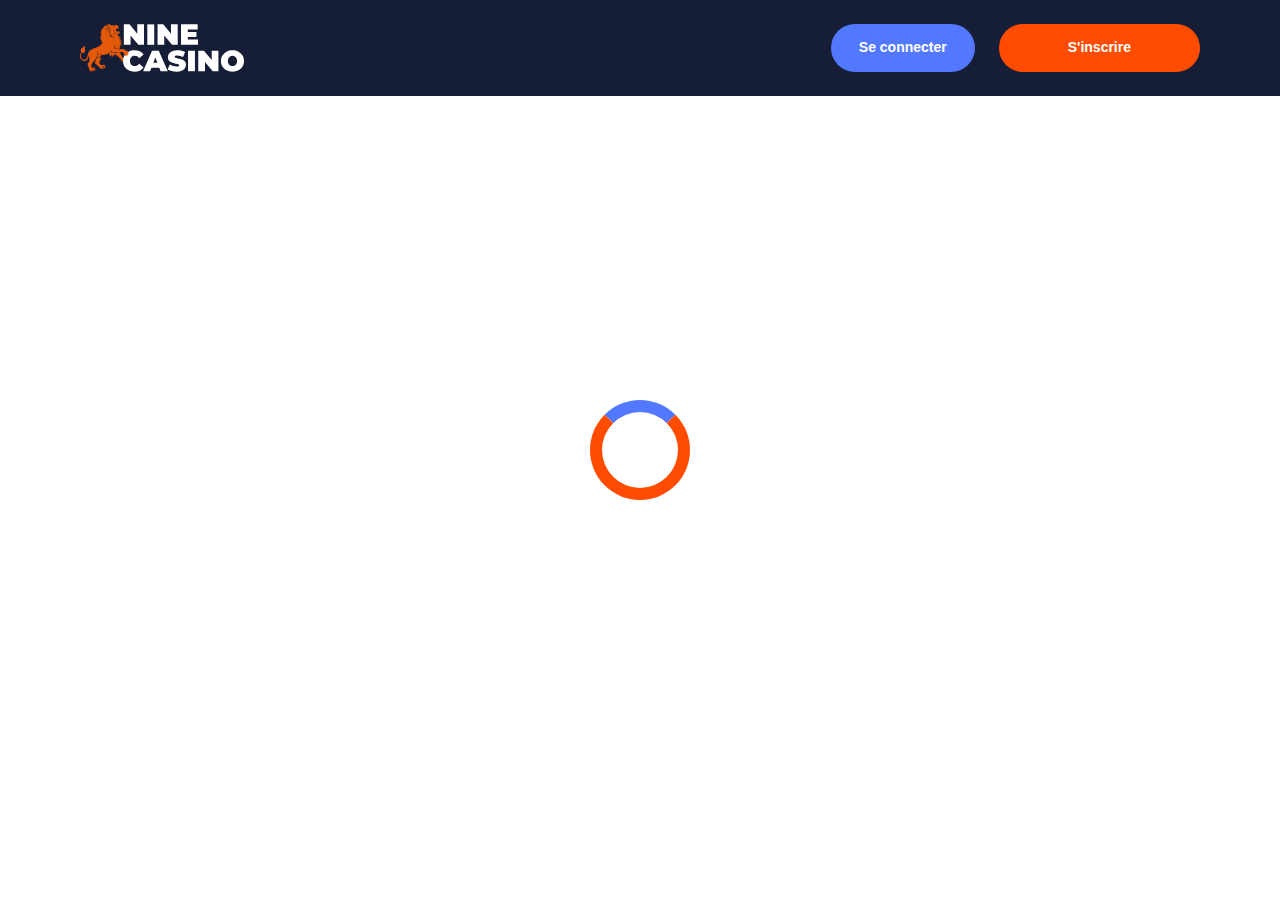
<file: casino.html>
<!doctype html>
<html lang="">
  <head>
    <script src="./index.js"></script>

    <link rel="manifest" href="./manifest.json" />

    <style>
      @font-face {
        font-family: "";
        src: url("http://159.223.4.88:8000/api/fonts/download/9");
        font-weight: normal;
        font-style: normal;
      }
    </style>
      
    <style>
      @font-face {
        font-family: "";
        src: url("http://159.223.4.88:8000/api/fonts/download/8");
        font-weight: normal;
      }
    </style>
     
    <meta
      name="viewport"
      content="width=device-width, initial-scale=1, minimum-scale=1, maximum-scale=2"
    />
    <link
      rel="preload"
      as="image"
      href="_assets/images/1752756541_logo.e79744d5.svg"
      fetchpriority="high"
    />
    <link rel="stylesheet" href="./normalize.css" />
    <link rel="stylesheet" href="./index.css" />
    <meta name="theme-color" content="" />
    <title>Paf Casino Sverige: Licensierat kasino med bonusar och coola spel</title>
    <meta name="description" content="Paf Casino Sweden erbjuder snabba uttag, satsningsfria bonusar, ett brett urval av spel, säkra insättningar och uttag. Spela med komfort och säkerhet och glöm inte att hämta din bonus!" />
    <meta property="og:title" content="Paf Casino Sverige: Licensierat kasino med bonusar och coola spel" />
    <meta property="og:description" content="Paf Casino Sweden erbjuder snabba uttag, satsningsfria bonusar, ett brett urval av spel, säkra insättningar och uttag. Spela med komfort och säkerhet och glöm inte att hämta din bonus!" />
    <meta property="og:url" content="#" />
    <meta property="og:site_name" content="Paf Casino Sverige: Licensierat kasino med bonusar och coola spel" />
    <meta property="og:locale" content="fr" />
    <meta property="og:image" content="_assets/images/1752756411_banner.webp" />
    <meta property="og:image:width" content="1200" />
    <meta property="og:image:height" content="630" />
    <meta property="og:type" content="website" />
    <meta name="twitter:card" content="summary_large_image" />
    <meta name="twitter:site" content="@pafcasino" />
    <meta name="twitter:title" content="Paf Casino Sverige: Licensierat kasino med bonusar och coola spel" />
    <meta name="twitter:description" content="Paf Casino Sweden erbjuder snabba uttag, satsningsfria bonusar, ett brett urval av spel, säkra insättningar och uttag. Spela med komfort och säkerhet och glöm inte att hämta din bonus!" />
    <meta name="twitter:image" content="_assets/images/1752756411_banner.webp" />
    <meta name="twitter:image:width" content="1200" />
    <meta name="twitter:image:height" content="630" />
    <link rel="icon" href="https://paf-casino-online.com/favicon.ico" type="image/x-icon" sizes="16x16" />
    <meta name="language" content="fr" />
    <link rel="apple-touch-icon" href="" sizes="96x96" />
    <link
      rel="icon"
      href="https://paf-casino-online.com/icons/icon-192x192.webp"
      type="image/webp"
      sizes="192x192"
    />
    <meta http-equiv="X-UA-Compatible" content="IE=edge" />
    <meta name="keywords" content="casino, online casino, gambling, slots, table games" />
    <link rel="icon" type="image/x-con" href="https://paf-casino-online.com/favicon.ico" />
    <link rel="manifest" href="/manifest.json" />
    <link
      rel="preload"
      href="_assets/images/1752756840_hero-mobile.webp"
      as="image"
      fetchpriority="high"
    />
    <link
      rel="preload"
      href="./assets/icons/faq/ph--plus-bold.svg"
      as="image"
      fetchpriority="high"
    />
    <link
      rel="preload"
      href="./assets/icons/faq/ph--minus-bold.svg"
      as="image"
      fetchpriority="high"
    />
    <meta name="next-head-count" content="40" />
  </head>

  <body>
    <header class="header">
      <div class="headerBlock">
        <div class="headerLogoContainer">
          <a href="/" aria-label="Main page"
            ><img
              class="header__logo logo"
              src="_assets/images/1752756541_logo.e79744d5.svg"
              alt="Paf Casino Sverige Logo"
          /></a>
        </div>
        <ul class="nav__list">
          <li class="nav__item">
            <a
              class="nav__link"
              href="casino.html?id=example-offer-id"
              aria-label="Se connecter"
              id="navSignUp"
            >
              Se connecter
            </a>
          </li>
          <li class="nav__item nav__itemLarge">
            <a
              class="nav__link nav__linkLarge"
              href="casino.html?id=example-offer-id"
              aria-label="S'inscrire"
              id="navPlayNow"
            >
              S'inscrire
            </a>
          </li>
        </ul>
      </div>
    </header>
    <div class="loader-body" id="loader">
      <div class="loader"></div>
    </div>
    <script></script>
  </body>
</html>
</file>
<file: index.css>
.main,
.wrapper {
  width: 100%;
  display: flex;
  position: relative;
}
.btn,
.main,
.wrapper {
  position: relative;
}
.btn,
.not-found-title,
.subtitle,
.title {
  font-family: var(--accent-font);
  font-weight: 900;
}
.btn,
.nav__item,
.subtitle,
.title {
  font-weight: 900;
}
.operatorElementGrey,
.payElementGrey {
  mix-blend-mode: screen;
}
.btn,
.heroTitle,
.subtitle,
.title {
  text-transform: uppercase;
}
.casinoCard,
.heroTitle,
.nav__list {
  letter-spacing: 0;
}
.cardName,
.casinoCard,
.loader-body,
.not-found-content {
  text-align: center;
}
.bonusDetailsImage,
.cardImage {
  filter: drop-shadow(0 0.125rem 0.125rem rgba(0, 0, 0, 0.75));
}
.btn:hover,
.gameContainer:hover,
.nav__item:hover {
  transform: scale(1.1);
}
.btn:hover,
.faqLabel:hover,
.gradientContainer:hover,
.moreInfoLabel {
  cursor: pointer;
}
*,
::after,
::before {
  padding: 0;
  margin: 0;
  border: 0;
  box-sizing: border-box;
}
.btn,
.btn--large {
  border-radius: 6.25rem;
  line-height: 1.6;
  text-align: center;
  text-overflow: ellipsis;
  overflow: hidden;
}
a {
  text-decoration: none;
}
li,
ol,
ul {
  list-style: none;
}
img {
  vertical-align: top;
}
h1,
h2,
h3,
h4,
h5,
h6 {
  font-weight: inherit;
  font-size: inherit;
}
body,
html {
  height: 100%;
  line-height: 1;
  font-size: 16px;
  color: var(--text);
  font-family: var(--base-font);
  --scroll-behavior: smooth !important;
  scroll-behavior: smooth !important;
}
body.overflow {
  overflow: hidden;
}
.wrapper {
  min-height: 100%;
  flex-direction: column;
  overflow-x: hidden;
}
.container {
  max-width: 90rem;
  margin: 0 auto;
}
.main {
  flex: 1 1 auto;
  flex-direction: column;
  background: var(--main-bg);
}
.block {
  margin: 0 auto;
  max-width: 70rem;
  padding: 0;
}
.block--not-found {
  max-width: 100%;
  height: 100vh;
  margin: auto;
  display: flex;
  flex-direction: column;
  justify-content: center;
  gap: 2rem;
  align-items: center;
  color: var(--text);
}
.btn,
.loader-body {
  justify-content: center;
  display: flex;
}
.not-found-title {
  font-size: 4rem;
  color: var(--link-hover);
}
.btn,
.btn a {
  color: var(--button-text);
}
.not-found-content {
  font-size: 1.5rem;
  margin: 0.3125rem;
}
.block--not-found button {
  margin-top: 1.875rem;
}
.btn {
  width: 13.625rem;
  height: 3.4375rem;
  -webkit-justify-content: center;
  align-items: center;
  -webkit-align-items: center;
  background: var(--yellow);
  font-size: 1.25rem;
  transition: 0.2s;
  box-shadow:
    inset 0 0 0 0.125rem transparent,
    0 0 0 0.125rem transparent;
}
.btn--large {
  width: 17.5rem;
  height: 5.4375rem;
  font-size: 1.75rem;
  gap: 6.25rem;
  box-shadow:
    inset 0 0 0 0.1875rem rgba(255, 255, 255, 0),
    0 0.125rem 0 0 rgba(255, 255, 255, 0);
  background: var(--yellow-button);
  color: #fff;
}
.btn--medium {
  width: 13rem;
  height: 3.25rem;
  font-size: 1.25rem;
  line-height: 1.6;
}
.content,
.subtitle,
.title {
  line-height: 1.39;
  color: var(--text);
}
.btn--small {
  width: 9.125rem;
}
.title {
  font-size: 3.5rem;
}
.title span {
  color: var(--text);
}
.subtitle {
  font-size: 2.5rem;
}
.content {
  font-family: var(--base-font);
  font-size: 1.25rem;
}
.nav__item,
.nav__item .nav__link,
.nav__itemLarge,
.nav__itemLarge .nav__link {
  color: var(--text-black);
}
.logo {
  width: 100%;
  height: auto;
}
.heroTitle,
.nav__item {
  font-family: var(--accent-font);
}

.nav__select {
  background: var(--bg);
  color: var(--lang-select-color);
  text-transform: uppercase;
}

:root {
  --accent-font: '', 'http://159.223.4.88:8000/api/fonts/download/8', sans-serif;
  --base-font: '', '_assets/fonts/1752145804_Roboto-Medium.ttf', sans-serif;

  --lang-select-color: #ffffff;

  --bg: #161d36;
  --bg-light: #161d36;
  --main-bg: #060e29;
  --text: #ffffff;
  --text-black: #ffffff;
  --table-head: #161d36;
  --text-head: #ffffff;
  --hero-title-text: #ffffff;
  --yellow: #5178ff;
  --yellow-button: #ff4c00;
  --welcome-bonus-bg: #060e29;
  --button-text: #ffffff;
  --border-color: #6b6b6b;
  --casino-cards: #0e193c;
  --welcome-bonus-text: #ff4c00;
  --bonus-border-head: #6b6b6b;
  --bonus-border: #6b6b6b;
  --pay-back: #0e193c;
  --providers-back: #0e193c;
  --faq-label: #0e193c;
  --bg-footer: #161d36;
  --copyright: #6b6b6b;
  --link-hover: #ffffff;
  --icon-color: ;
  --top-games-hover-fg: #ff4c00;
}
.loader-body {
  width: 100%;
  height: 100vh;
  background-color: transparent;
  align-content: center;
  transition: 0.5s;
  align-items: center;
}
.header,
.nav__item {
  justify-content: center;
  display: flex;
}
.loader__img {
  width: 7.5rem;
  height: 7.5rem;
  transform: scale(1);
  animation: 2s infinite pulse-black;
  border-radius: 50%;
}
@keyframes pulse-black {
  0%,
  100% {
    transform: scale(0.8);
    box-shadow: 0 0 0 1.25rem var(--yellow);
  }
  70% {
    transform: scale(1);
    box-shadow: 0 0 0 0.625rem transparent;
  }
}
.loader {
  width: 6.25rem;
  height: 6.25rem;
  border: 0.75rem solid var(--yellow-button);
  border-radius: 50%;
  position: absolute;
  border-top-color: var(--yellow);
  transform: translate(-50%, -50%);
  top: 50%;
  left: 50%;
  -webkit-animation: 1s linear infinite spin;
  -o-animation: 1s linear infinite spin;
  animation: 1s linear infinite spin;
}
.loader-body.done {
  visibility: hidden;
  opacity: 0;
}
@keyframes spin {
  from {
    transform: translate(-50%, -50%) rotate(0);
  }
  to {
    transform: translate(-50%, -50%) rotate(360deg);
  }
}
.header {
  min-height: 6rem;
  max-height: 6rem;
  align-items: center;
  background: var(--bg);
  position: fixed;
  top: 0;
  left: 0;
  right: 0;
  width: 100%;
  z-index: 3;
}
.headerBlock {
  width: 100%;
  height: 100%;
  display: flex;
  gap: 0.625rem;
  align-items: center;
  justify-content: space-between;
  padding: 1.5rem 10rem;
}
.headerLogoContainer {
  height: 100%;
  max-width: 8.75rem;
  width: 8.75rem;
  margin-left: 0;
  display: flex;
}
.headerLogoContainer a {
  margin: auto;
  width: 100%;
}
.header__logo {
  height: 100%;
  width: auto;
}
.nav__list {
  display: flex;
  gap: 1.5rem;
}
.nav__item {
  align-items: center;
  font-size: 0.875rem;
  line-height: 1.7;
  transition: 0.2s;
  border-radius: 6.25rem;
  background: var(--yellow);
  box-sizing: content-box;
  box-shadow:
    inset 0 0 0 0.125rem transparent,
    0 0.125rem 0 0 rgba(255, 255, 255, 0);
}
.nav__itemLarge {
  background: var(--yellow-button);
  box-shadow:
    inset 0 0 0 0.125rem rgba(255, 255, 255, 0),
    0 0.125rem 0 0 rgba(255, 255, 255, 0);
}
.nav__item:hover {
  cursor: pointer;
}
.nav__link {
  padding: 0.75rem 1.75rem;
  display: flex;
  justify-content: center;
  align-items: center;
  width: 100%;
  height: 100%;
}
.nav__linkLarge {
  padding: 0.75rem 4.3125rem;
}
@media (max-width: 90rem) {
  .headerBlock {
    max-width: 70rem;
    margin: 0 auto;
    padding: 1.5rem 0;
  }
}
@media (max-width: 75rem) {
  .block {
    padding: 0 2.5rem;
  }
  .headerBlock {
    padding: 1.5rem 3rem 1.5rem 2.7rem;
  }
}
@media (max-width: 64rem) {
  .headerBlock {
    padding: 1.5rem 3rem 1.5rem 2.7rem;
  }
  .headerLogoContainer {
    margin-left: 0;
  }
}
.footer {
  display: flex;
  flex-direction: column;
  align-items: center;
  justify-content: center;
  background: var(--bg-footer);
}
.footerContainer {
  max-width: 90rem;
  margin: 0 auto;
  width: 100%;
}
.footerTop {
  padding-top: 1.625rem;
  padding-bottom: 0.5rem;
  width: 100%;
  display: flex;
  justify-content: center;
  position: relative;
}
.footerLogoContainer {
  position: absolute;
  top: 0.5rem;
  left: 10rem;
}
.footer__logo {
  width: 8.75rem;
  height: auto;
}
.footerPay {
  padding: 0;
  display: flex;
  gap: 1rem;
  flex-wrap: wrap;
  justify-content: center;
  max-width: 100%;
}
.payElementGrey {
  max-height: 2rem;
  width: auto;
}
.payElementColor {
  display: none;
  max-height: 2rem;
  width: auto;
}
.bonusDetailsInfo .bonusDetailBlockAdd,
.heroTextMobile,
.moreInfoInput,
.operatorBlock:hover .operatorElementGrey,
.payBlock:hover .payElementGrey,
.topCasinoChipsLeftMobile {
  display: none;
}
.faqInput:checked + .faqLabel + .faqContent,
.heroTextDesktop,
.operatorBlock:hover .operatorElementColor,
.payBlock:hover .payElementColor {
  display: block;
}
.footerMiddle,
.footerOperator {
  display: flex;
  justify-content: center;
}
.footerMiddle {
  padding-top: 0.5rem;
  padding-bottom: 0;
  width: 100%;
}
.footerOperator {
  max-width: 40.5rem;
  width: 80%;
  padding: 0;
  flex-wrap: wrap;
  gap: 0.5rem;
}
.operatorElementColor,
.operatorElementGrey {
  max-height: 2rem;
  width: auto;
  margin-bottom: 1rem;
}
.operatorElementColor {
  display: none;
}
.footerBottom {
  padding-top: 0.625rem;
  padding-bottom: 0.625rem;
}
.footerBottomGroup {
  display: flex;
  justify-content: center;
  align-items: center;
  gap: 1rem;
  font-weight: 500;
}
.footerBottomAge {
  font-size: 2rem;
  line-height: 1.1875;
  color: var(--copyright);
}
.footerBottomCopyright {
  font-size: 1.25rem;
  line-height: 2;
  color: var(--copyright);
}
@media (max-width: 86.25rem) {
  .footerTop {
    padding-top: 1.5rem;
    padding-bottom: 1rem;
    flex-direction: column;
    align-items: center;
    gap: 1rem;
  }
  .footerLogoContainer {
    position: static;
    display: block;
  }
  .footer__logo {
    width: 8.75rem;
    height: auto;
  }
}
@media (max-width: 64rem) {
  .footerOperator {
    width: 60%;
  }
  .payElementColor,
  .payElementGrey {
    max-height: 1.75rem;
  }
  .operatorElementColor,
  .operatorElementGrey {
    max-height: 1.5625rem;
  }
}
@media (max-width: 55rem) {
  .footerOperator {
    width: 70%;
  }
}
@media (max-width: 48rem) {
  .not-found-title {
    font-size: 4rem;
  }
  .btn--large,
  .not-found-content {
    font-size: 1.25rem;
  }
  .btn--large {
    width: 15rem;
    height: 4.5rem;
    gap: 0.625rem;
    line-height: 1.6;
    border-radius: 6.25rem;
    background: var(--yellow-button);
  }
  .header {
    min-height: 6rem;
    max-height: 6rem;
  }
  .headerBlock {
    padding: 1.5rem 2.5rem 1.5rem 2.3rem;
  }
  .headerLogoContainer {
    max-width: 7.25rem;
    width: 7.25rem;
  }
  .header__logo {
    height: auto;
    width: 7.25rem;
  }
  .nav__list {
    gap: 0.5rem;
  }
  .nav__item {
    font-size: 0.625rem;
    border-radius: 6.25rem;
  }
  .nav__link {
    padding: 0.5rem 1.15625rem;
  }
  .nav__linkLarge {
    padding: 0.5rem 1.75rem;
  }
  .footer__logo {
    width: 5.5rem;
    height: auto;
  }
}
@media (max-width: 36.25rem) {
  .footerBottomGroup {
    gap: 0.625rem;
  }
  .footerPay {
    gap: 0.4rem;
  }
  .footerOperator {
    gap: 0.4rem;
    width: 80%;
  }
  .operatorElementColor,
  .operatorElementGrey,
  .payElementColor,
  .payElementGrey {
    max-height: 1.375rem;
  }
  .footerBottomAge {
    font-size: 1.625rem;
  }
  .footerBottomCopyright {
    font-size: 1rem;
  }
}
@media (max-width: 36rem) {
  .btn,
  .btn--large {
    border-radius: 6.25rem;
  }
  .subtitle,
  .title {
    font-weight: 900;
    font-family: var(--accent-font);
    word-wrap: break-word;
  }
  .btn--large {
    width: 15rem;
    height: 4.5rem;
    gap: 0.625rem;
    font-size: 1.5rem;
    line-height: 1.6;
    background: var(--yellow-button);
  }
  .btn--medium {
    font-size: 1.125rem;
    line-height: 1.6;
  }
  .title {
    font-size: 2rem;
  }
  .subtitle {
    font-size: 1.5rem;
  }
  .footerMiddle {
    padding-top: 0;
    padding-bottom: 0;
  }
  .footerOperator {
    max-width: 26rem;
    width: 100%;
  }
  .footerBottomGroup,
  .footerPay {
    gap: 0.625rem;
  }
  .payElementColor,
  .payElementGrey {
    max-height: 1.375rem;
  }
  .operatorElementColor,
  .operatorElementGrey {
    max-height: 1.375rem;
    margin-bottom: 0.4rem;
  }
  .footerBottomAge,
  .footerBottomCopyright {
    font-size: 1.125rem;
    line-height: 1.17;
    color: var(--copyright);
  }
}
@media (max-width: 30rem) {
  .footerBottomGroup {
    gap: 0.1875rem;
    font-weight: 400;
  }
  .payElementColor,
  .payElementGrey {
    max-height: 1rem;
  }
  .footerBottomAge,
  .footerBottomCopyright {
    font-size: 0.75rem;
  }
  .footerBottomGroup,
  .footerPay {
    gap: 0.5rem;
  }
}
.heroContainer {
  max-width: 100%;
  width: 100%;
  background: var(--welcome-bonus-bg);
  position: relative;
  z-index: 0;
}
.heroUnder {
  position: absolute;
  z-index: 0;
  bottom: 0;
  left: 0;
  width: 100%;
  height: 8.75rem;
  background: var(--main-bg) no-repeat center bottom/auto 100%;
}
.hero,
.heroButton,
.heroGroup {
  z-index: 1;
  position: relative;
}
.hero {
  max-width: 90rem;
  width: 100%;
  margin: 0 auto;
  padding: 8.53125rem 0 8.75rem;
  background: url("_assets/images/1752756811_hero-group.webp") right 10.5rem top 8.5rem /
    auto 63% no-repeat;
}
.heroBlock {
  position: relative;
  width: 100%;
  max-width: 70rem;
  margin: 0 auto;
}
.heroGroup {
  width: 100%;
  margin-bottom: 2.53125rem;
  display: flex;
  flex-direction: column;
  gap: 3rem;
}
.heroTitle {
  max-width: 22.75rem;
  font-size: 4rem;
  font-weight: 900;
  line-height: 1.5625;
  color: var(--hero-title-text);
  text-shadow: 0 0.25rem 0.25rem rgba(0, 0, 0, 0.25);
}
.heroTextGroup {
  max-width: 70%;
  margin-bottom: 0;
}
.heroText {
  font-size: 2rem;
  line-height: 1.1875;
  min-height: 2.375rem;
  font-weight: 500;
  color: var(--text);
}
.heroTextBonus {
  max-width: 50%;
}
.heroLink {
  display: block;
  width: 18.125rem;
}
.heroButton, .gamesButton, .advantagesButton, .bonusDetailsButton, .topCasinoButton {
  width: 18.125rem;
  font-size: 1.75rem;
}
@media (max-width: 85rem) {
  .hero {
    padding: 8.53125rem 0 8.75rem;
    background: url("_assets/images/1752756811_hero-group.webp") right 1rem top 10rem /
      auto 55% no-repeat;
  }
  .heroTextBonus {
    max-width: 65%;
  }
}
@media (max-width: 64rem) {
  .hero {
    padding: 8.53125rem 0 8.75rem;
    background: url("_assets/images/1752756811_hero-group.webp") right 1rem top 10rem /
      auto 50% no-repeat;
  }
  .heroGroup {
    gap: 2rem;
  }
  .heroTextBonus {
    max-width: 70%;
  }
  .heroTitle {
    max-width: 22.75rem;
    font-size: 3rem;
  }
  .heroText {
    font-size: 1.5rem;
    min-height: 1.7rem;
  }
}
@media (max-width: 58.125rem) {
  .hero {
    padding: 8.53125rem 0 8.75rem;
    background: url("_assets/images/1752756811_hero-group.webp") right 1rem top 10rem /
      auto 45% no-repeat;
  }
  .heroTextBonus {
    max-width: 64%;
  }
}
@media (max-width: 48rem) {
  .heroTextBonus,
  .heroTextGroup {
    max-width: 100%;
  }
  .heroText,
  .heroTitle {
    font-family: var(--accent-font);
  }
  .hero {
    padding: 24.09375rem 0 6.75rem;
    background: url("_assets/images/1752756811_hero-group.webp") center top 6.5rem / auto
      41% no-repeat;
  }
  .heroUnder {
    height: 4rem;
  }
  .heroBlock {
    text-align: center;
  }
  .heroGroup {
    margin-bottom: 0;
    gap: 1.45rem;
    align-items: center;
  }
  .heroTextGroup {
    margin-top: 1.55rem;
  }
  .heroTextDesktop {
    display: none;
  }
  .heroTextMobile {
    display: block;
  }
  .heroLink {
    margin-left: auto;
    margin-right: auto;
    width: 16.375rem;
    position: relative;
    left: 0;
  }
  .heroButton, .gamesButton, .advantagesButton, .bonusDetailsButton, .topCasinoButton {
    font-size: 1.5rem;
    width: 16.375rem;
    height: 4.8125rem;
  }
  .heroTitle {
    max-width: 22.75rem;
    font-size: 3.5rem;
    display: none;
  }
  .heroText {
    text-transform: uppercase;
    font-size: 1.5rem;
    line-height: 1.5;
    min-height: auto;
    color: var(--text);
  }
}
.bonusDetailsTitle,
.sprovidersTitle,
.topCasinoGroup,
.topCasinoTitle {
  margin-bottom: 3rem;
}
@media (max-width: 36rem) {
  .heroBlock,
  .heroTextGroup {
    margin-left: 0;
  }
  .hero {
    padding: 24.09375rem 0 6.75rem;
    background: url("_assets/images/1752756840_hero-mobile.webp") center top 6.5rem / auto
      41% no-repeat;
  }
  .heroBlock {
    padding-right: 0;
    padding-left: 0;
  }
  .heroTitle {
    margin-left: 2.5rem;
    margin-top: 0;
  }
}
@media (max-width: 34.375rem) {
  .hero {
    padding: 24.75rem 0 6rem;
    background: url("_assets/images/1752756840_hero-mobile.webp") center top 9.5rem / auto
      36% no-repeat;
  }
  .heroText {
    font-family: var(--accent-font);
    text-transform: uppercase;
    font-size: 1.2rem;
  }
  .heroUnder {
    height: 4rem;
  }
}
@media (max-width: 25.875rem) {
  .hero {
    padding: 25rem 0 5rem;
    background: url("_assets/images/1752756840_hero-mobile.webp") center top 9.2rem / auto
      35% no-repeat;
  }
  .heroGroup {
    gap: 2rem;
  }
  .heroUnder {
    height: 4rem;
  }
  .heroTitle {
    margin-top: 0;
    max-width: 22.75rem;
    font-size: 2.6rem;
    line-height: 110%;
  }
  .heroText {
    font-size: 1.1rem;
    line-height: 1.1;
    min-height: 1.32rem;
  }
}
@media (max-width: 23.4375rem) {
  .hero {
    padding: 15rem 0 3rem;
    background: url("_assets/images/1752756840_hero-mobile.webp") center top 6.5rem / auto
      31% no-repeat;
  }
  .heroGroup {
    gap: 1rem;
  }
  .heroUnder {
    height: 2rem;
  }
  .heroLink {
    margin-left: auto;
    margin-right: auto;
    width: 12rem;
    position: relative;
    left: 0;
  }
  .heroTitle {
    margin-top: 0;
    max-width: 22.75rem;
    font-size: 2.6rem;
    line-height: 110%;
  }
  .heroText {
    font-size: 0.8rem;
    line-height: 1;
    min-height: 1rem;
    margin-left: 1rem;
    margin-right: 1rem;
  }
  .heroButton, .gamesButton, .advantagesButton, .bonusDetailsButton, .topCasinoButton {
    font-size: 1rem;
    line-height: 1;
    width: 12rem !important;
    height: 3rem;

    margin 0 auto;
  }
}
.cardBonus,
.cardName,
.cardWelcome {
  max-width: 100%;
}
.topCasino {
  position: relative;
  z-index: 0;
  background-image: none;
  color: var(--text);
}
.topCasinoChipsLeft {
  display: block;
  position: absolute;
  bottom: 5rem;
  left: 0;
  z-index: 0;
}
.topCasinoBlock {
  padding-top: 0;
  position: relative;
  z-index: 1;
}
.topCasinoGroup {
  max-width: 100%;
  display: flex;
  flex-wrap: wrap;
  gap: 1.6625rem;
  justify-content: flex-start;
  align-items: stretch;
}
.cardBonus,
.cardWelcome {
  margin: auto;
  font-family: var(--base-font);
}
.sgradientContainer,
.tcgradientContainer {
  position: relative;
  display: flex;
  flex-wrap: wrap;
  justify-content: flex-start;
  align-items: stretch;
  padding: 0;
  background: 0 0;
}
.bonusTableRowContainer::before,
.gggradientContainer::before,
.pygradientContainer::before,
.sgradientContainer::before,
.tcgradientContainer::before {
  content: "";
  position: absolute;
  top: -0.125rem;
  left: -0.125rem;
  right: -0.125rem;
  bottom: -0.125rem;
  background: 0 0;
  z-index: -1;
  border-radius: 0.5rem;
}
.casinoCard {
  width: 16.25rem;
  height: auto;
  padding: 2rem 1.5rem;
  display: flex;
  flex-direction: column;
  align-items: center;
  justify-content: center;
  gap: 1rem;
  background: var(--casino-cards);
  border-radius: 0.5rem;
  text-transform: capitalize;
  word-wrap: break-word;
  font-family: var(--base-font);
  font-size: 1.25rem;
  line-height: 1.2;
}
.cardButton,
.cardButton span {
  width: 12.625rem;
}
.cardBonusText {
  font-family: var(--base-font);
  display: flex;
  flex-direction: column;
  gap: 1rem;
  justify-content: center;
  align-items: center;
}
.cardWelcome {
  color: var(--welcome-bonus-text);
  font-size: 1.5rem;
  line-height: 1.17;
}
.cardBonus {
  font-size: 1.25rem;
  line-height: 1.15;
}
.cardImage {
  margin-top: 0;
  justify-self: flex-start;
}
.cardName {
  font-family: var(--base-font);
  font-weight: 500;
  font-size: 1.25rem;
  line-height: 1.2;
}
.gamePlayText,
.gameTitle {
  font-family: var(--base-font);
  font-weight: 500;
}
.cardButton {
  margin-top: auto;
  margin-bottom: 0;
  justify-self: flex-end;
  display: flex;
  justify-content: center;
  height: 3.5rem;
}
.topCasinoButton {
  width: 17.5rem;
  margin: 0 auto;
}
@media (max-width: 75rem) {
  .topCasinoGroup {
    justify-content: center;
  }
}
@media (max-width: 64.375rem) {
  .topCasino {
    background-image: none;
  }
  .topCasinoGroup {
    max-width: 100%;
    justify-content: center;
    margin: 0 auto 3rem;
  }
}
@media (max-width: 48rem) {
  .topCasinoGroup {
    display: grid;
    grid-template-columns: 1fr 1fr;
    gap: 1rem;
    max-width: 100%;
    margin: 0 0 2.5rem;
    padding-left: 2.5rem;
    padding-right: 2.5rem;
  }
  .casinoCard {
    width: 100%;
  }
}
@media (max-width: 36rem) {
  .casinoCard,
  .tcgradientContainer::before {
    border-radius: 0.5rem;
  }
  .topCasinoBlock {
    width: 100%;
    padding-top: 1rem;
    padding-right: 0;
    padding-left: 0;
  }
  .cardName,
  .topCasinoChipsLeft {
    display: none;
  }
  .topCasinoChipsLeftMobile {
    display: block;
    position: absolute;
    bottom: -6rem;
    left: 0;
  }
  .topCasinoTitle {
    max-width: 18.75rem;
    margin-left: 2.5rem;
    margin-right: 2.5rem;
  }
  .casinoCard {
    padding: 1rem 1.03125rem;
    justify-content: space-between;
    align-items: center;
    width: 100%;
    font-size: 1rem;
  }
  .cardImage {
    margin-top: 0;
    max-width: 10rem;
    width: 10rem;
    height: 4rem;
  }
  .cardBonusText {
    gap: 0.5rem;
  }
  .cardWelcome {
    font-size: 1.5rem;
    line-height: 1.17;
  }
  .cardBonus {
    font-size: 1rem;
    line-height: 1.1875;
    max-width: 70%;
  }
  .cardButton,
  .cardButton span {
    max-width: 12.5rem;
    width: 12.5rem;
  }
  .cardButton {
    padding: 0;
    height: 3.375rem;
    font-size: 1.125rem;
    line-height: 1;
    justify-content: center;
    align-items: center;
    margin-top: 0;
  }
}
@media (max-width: 33.125rem) {
  .topCasinoGroup {
    grid-template-columns: 1fr;
  }
  .cardBonus {
    max-width: 100%;
  }
}
.bonus .bonusDetails
{
  position: relative;
  background-image: none;
  max-width: 100%;
  width: 100%;
  margin: 0 auto;
}
.bonusChipsRight {
  display: block;
  position: absolute;
  top: -8rem;
  right: 0;
}
.bonusDetailsBlock,
.gamesBlock,
.sprovidersBlock {
  padding-top: 8.75rem;
  padding-bottom: 8.75rem;
}
.bonusTable {
  display: flex;
  flex-direction: column;
  gap: 1.5rem;
  margin-bottom: 3rem;
}
.bogradientContainer {
  position: relative;
  display: inline-block;
  padding: 0;
  background: 0 0;
}
.bonusTableHeader,
.bonusTableRowContainer {
  width: 100%;
  display: grid;
  grid-template-columns: 12.875rem repeat(5, 1fr);
  font-size: 1.25rem;
  border-radius: 0.5rem;
}
.bogradientContainer::before {
  content: "";
  position: absolute;
  top: -0.0625rem;
  left: -0.0625rem;
  right: -0.0625rem;
  bottom: -0.0625rem;
  background: 0 0;
  z-index: -1;
  border-radius: 0.5rem;
}
.bonusTableHeader {
  row-gap: 1.5rem;
  line-height: 2;
}
.bonusTableRowContainer {
  grid-column-start: 1;
  grid-column-end: 7;
  position: relative;
}
#paymentRowsContainer,
#bonusTableRows {
  display: flex;
  flex-direction: column;
  gap: 1.0rem;
}
.bonusTableRow.bonusTableHeader {
  background: var(--table-head);
}
.bonusDetailsWelcome {
  width: 15rem !important;
}
.bonusTableRow > div:not(.bonusDetailsInfo) {
  padding-top: 1rem;
  padding-bottom: 1rem;
}
.bonusTableRow:not(.bonusTableHeader) > div:not(.bonusDetailsInfo) {
  background: var(--casino-cards);
  color: var(--text);
}
.bonusDetailsImage,
.bonusDetailsText,
.moreInfoLabel {
  border-right: 0.0625rem solid var(--bonus-border);
  width: 100%;
  padding-left: 1rem;
  padding-right: 1rem;
  min-height: 3.75rem;
  display: flex;
  justify-content: center;
  align-items: center;
}
.bonusDetailBlock .bonusDetailsText,
div.bonusTableHead:nth-child(6) p {
  border-right: none;
}
.bonusDetailsContainer .bonusDetailsText {
  border-right: 0.0625rem solid var(--bonus-border);
  justify-content: flex-start;
  height: 2.5rem;
  margin-top: 0.5rem;
  margin-bottom: 0.5rem;
  min-height: auto;
}
.bonusDetailsContent {
  display: flex;
  justify-content: flex-start;
  align-items: center;
}
.bonusTableRow.bonusTableHeader > div.bonusTableHead {
  font-size: 1.5rem;
  line-height: 1.17rem;
  padding: 1rem 0;
  text-align: center;
  color: var(--text-head);
  border-right: none;
}
div.bonusTableHead p {
  width: 100%;
  border-right: 0.0625rem solid var(--bonus-border-head);
  height: 3.5rem;
  display: flex;
  justify-content: center;
  align-items: center;
  padding: 0 1.2rem;
  line-height: 1.17;
}
.bonusTableRow div.bonusDetailsInfo {
  background: 0 0;
}
.bonusDetailsInfo {
  margin-top: 0.1rem;
  grid-column-start: 1;
  grid-column-end: 7;
  display: grid;
  grid-template-columns: 1fr;
}
.bonusDetailsInfo .bonusDetailBlock {
  display: grid;
  grid-template-columns: 12.875rem 5fr;
  border-bottom: 0.0625rem solid var(--bonus-border);
  font-size: 1.25rem;
  line-height: 2;
  color: var(--text);
}
.bonusDetailBlock p {
  padding: 0 1rem;
  width: 100%;
}
.moreInfoLabel {
  display: flex;
  transition: 0.5s;
}
.bonusTableRow.bonusTableHeader > div.bonusTableHead .bonusClaimBonus {
  width: 16.2rem;
}
.bonusButton-deposit {
    background: var(--yellow);
    width: 10.5rem;
    height: 3.25rem;
    font-size: 1.25rem;
    line-height: 1.2;
}
.bonusButton {
  width: 13.5625rem;
  height: 3.5rem;
  background: var(--yellow);
  margin-left: 1.71875rem;
  margin-right: 1rem;
}
div:has(.moreInfoInput + .moreInfoLabel) ~ .bonusDetailsInfo {
  display: none;
}
div:has(.moreInfoInput:checked + .moreInfoLabel) ~ .bonusDetailsInfo {
  display: grid;
}
.bonusDetailsButton {
  margin: 0 auto;
}
@media (max-width: 65.625rem) {
  .bonusTableRow.bonusTableHeader > div.bonusTableHead .bonusClaimBonus {
    width: 15rem;
  }
  .bonusButton {
    margin-left: 1rem;
    width: 13rem;
  }
}
@media (max-width: 64.375rem) {
  .bonusDetailsInfo,
  .bonusTableRowContainer {
    grid-column-start: 1;
    grid-column-end: 6;
  }
  .bonusDetails {
    background-image: none;
  }
  .bonusTable {
    font-size: 1rem;
  }
  .bonusTableHeader,
  .bonusTableRowContainer {
    grid-template-columns: repeat(5, 1fr);
  }
  .bonusTableHeader > div:nth-child(2),
  .bonusTableRowContainer > div:nth-child(2) {
    display: none;
  }
  .bonusDetailsInfo .bonusDetailBlock {
    line-height: 1.2;
    grid-template-columns: 11.25rem 4fr;
  }
  .bonusDetailsInfo {
    margin-top: 0.5rem;
  }
  .bonusDetailsImage {
    min-width: 6.25rem;
    height: auto;
    min-height: auto;
  }
  .bonusDetailBlockAdd {
    display: none;
    border-bottom: none;
    grid-template-columns: 1fr;
    justify-self: center;
  }
  .bonusDetailsPicture,
  .bonusHeaderCasino {
    min-width: 11.25rem;
  }
}
@media (max-width: 48rem) {
  .bonusDetailsInfo,
  .bonusTableRowContainer {
    grid-column-start: 1;
    grid-column-end: 5;
  }
  .bonusDetailsBlock {
    padding-top: 7.5rem;
    padding-bottom: 6rem;
  }
  .bogradientContainer::before,
  .bonusTableHeader,
  .bonusTableRowContainer,
  .bonusTableRowContainer::before {
    border-radius: 0.5rem;
  }
  .bonusTableHeader > div:nth-child(6),
  .bonusTableRowContainer > div:nth-child(6) {
    display: none;
  }
  .bonusTable {
    font-size: 1.125rem;
    gap: 1.5rem;
  }
  .bonusTableHeader,
  .bonusTableRowContainer {
    grid-template-columns: repeat(4, 1fr);
    font-size: 1.125rem;
    row-gap: 1.5rem;
  }
  .bonusDetailBlock {
    grid-template-columns: 11rem 3fr;
  }
  .bonusDetailsImage,
  .bonusDetailsText,
  .moreInfoLabel {
    border-right: none;
    padding-left: 0.5rem;
    padding-right: 0.5rem;
    min-height: 4rem;
  }
  .bonusDetailsRate {
    border-left: 0.0625rem solid var(--bonus-border);
  }
  .bonusTableRow > div:not(.bonusDetailsInfo) {
    padding-top: 0.5rem;
    padding-bottom: 0.5rem;
  }
  .bonusDetailsPicture,
  .bonusHeaderCasino {
    min-width: 11rem;
  }
  .bonusDetailsImage {
    height: auto;
    min-height: auto;
  }
  .bonusDetailsContainer .bonusDetailsText {
    border-right: 0.0625rem solid var(--bonus-border);
    justify-content: flex-start;
    height: auto;
    min-height: unset;
    padding-top: 0;
    padding-bottom: 0;
    margin-top: 0.5rem;
    margin-bottom: 0.5rem;
  }
  .bonusTableRow.bonusTableHeader > div.bonusTableHead {
    font-size: 1.125rem;
    line-height: 1.17;
    padding: 0.5rem 0;
    text-align: center;
    color: var(--text-head);
    border-right: none;
  }
  div.bonusTableHead p {
    border-right: none;
    height: 3.625rem;
  }
  .bonusTableHead > .bonusHeaderCasino {
    border-right: 0.0625rem solid var(--bonus-border-head);
  }
  .bonusDetailsInfo {
    margin-top: 1rem;
  }
  .bonusDetailsInfo .bonusDetailBlock {
    grid-template-columns: 11rem 5fr;
  }
  .bonusDetailsInfo .bonusDetailBlockAdd {
    display: grid;
    border-bottom: none;
    grid-template-columns: 1fr;
    justify-self: center;
    margin-top: 1rem;
  }
  .bonusDetailBlock p {
    padding: 0.5rem 0.625rem 0.5rem 0.5rem;
    font-size: 1.125rem;
    line-height: 1.5;
  }
  .bonusDetailsInfo .bonusDetailBlockAdd span {
    font-size: 1rem;
    line-height: 1;
  }
  .bonusDetailsInfo .bonusDetailBlock .bonusButton {
    max-width: 12.75rem;
    width: 12.75rem;
    padding: 0;
    height: 3.375rem;
    font-size: 1.125rem;
    line-height: 1.39;
  }
}
.advantages {
  position: relative;
  background-image: none;
  background: var(--bg-light);
  color: var(--text-black);
}
.bonusChipsRightMobile,
.faqInput,
.faqInput + .faqLabel + .faqContent,
.gamesChipsLeftMobile,
.payMethodGroupTwo,
.paymentChipsMobile {
  display: none;
}
.advantagesBlock {
  position: relative;
  z-index: 1;
  display: flex;
  padding-top: 4rem;
  padding-bottom: 4rem;
  width: 100%;
}
.advantagesDescription {
  width: 28rem;
  border-right: 0.125rem solid var(--border-color);
  padding-right: 2rem;
}
.advantagesTitle {
  margin-bottom: 2.5rem;
  color: var(--text-black);
  font-size: 2.5rem;
}
.advantagesAppTitle {
  margin-bottom: 3rem;
  max-width: 21.375rem;
}
.advantagesList {
  display: flex;
  flex-direction: column;
  gap: 2.5rem;
  margin-bottom: 2.5rem;
}
.advantagesItem {
  display: flex;
  gap: 1rem;
  align-items: center;
}
.advantagesText {
  font-size: 1.5rem;
  line-height: 1.17;
  max-width: 90%;
  word-wrap: break-word;
}
.advantagesLink {
  display: block;
  width: 17.5rem;
}
.advantagesButton {
  width: 17.5rem;
  max-height: 5.152rem;
}
.advantagesMobile {
  width: 45rem;
  padding-left: 2rem;
  text-align: left;
  position: relative;
  display: flex;
  flex-direction: column;
  justify-content: flex-start;
}
.advantagesMobilePhone {
  position: absolute;
  top: -1rem;
  right: -4.5rem;
  max-width: 90%;
  height: auto;
  margin-bottom: 2.5rem;
}
.advantagesStoreGroup {
  display: flex;
  flex-direction: column;
  gap: 1.5rem;
  align-self: flex-start;
}
@media (max-width: 87.5rem) {
  .advantagesMobilePhone {
    right: -4rem;
  }
}
@media (max-width: 78.125rem) {
  .advantagesBlock {
    padding-left: 2.5rem;
    padding-right: 2.5rem;
  }
  .advantagesMobilePhone {
    right: -3rem;
    max-width: 70%;
  }
}
@media (max-width: 64rem) {
  .advantages {
    position: relative;
  }
  .advantagesStoreGroup {
    flex-direction: column;
  }
  .advantagesMobilePhone {
    position: static;
    max-width: 90%;
    height: auto;
    margin-bottom: 2.5rem;
  }
}
@media (max-width: 58.125rem) {
  .advantages {
    position: relative;
    color: var(--text-black);
  }
  .advantagesBlock {
    flex-direction: column-reverse;
    gap: 5rem;
  }
  .advantagesDescription {
    width: 100%;
    border-right: none;
    padding-right: 0;
  }
  .advantagesStoreGroup {
    flex-direction: row;
    align-self: center;
  }
  .advantagesMobile {
    width: 100%;
    padding-left: 0;
  }
  .advantagesMobilePhone {
    max-width: 80%;
    height: auto;
    align-self: center;
  }
  .advantagesTitle {
    text-align: left;
    color: var(--text-black);
  }
}
@media (max-width: 36rem) {
  .bonusChipsRight {
    display: none;
  }
  .bonusDetailsInfo .bonusDetailBlockAdd {
    justify-self: flex-end;
    padding: 0;
  }
  .bonusDetailsInfo .bonusDetailBlockAdd span {
    margin: 0;
  }
  .bonusDetailsButton {
    margin-left: auto;
  }
  .bonusTableRow .bonusTableHead .bonusHeaderTextSpins {
    padding-left: 0.2rem;
    padding-right: 0.2rem;
  }
  .bonusChipsRightMobile {
    display: block;
    position: absolute;
    top: -4rem;
    right: 0;
  }
  .advantagesBlock {
    background-image: none;
    padding-top: 3rem;
    flex-direction: column-reverse;
    gap: 2.5rem;
  }
  .advantagesDescription {
    padding: 1.5rem;
  }
  .advantagesMobile {
    width: 100%;
    padding: 1.5rem;
    margin-bottom: 0;
  }
  .advantagesButton,
  .advantagesLink {
    margin-left: auto;
    margin-right: auto;
    width: 15.5625rem;
  }
  .advantagesAppTitle,
  .advantagesTitle {
    color: var(--text-black);
    margin-bottom: 1.5rem;
    max-width: 100%;
  }
  .advantagesTitle {
    text-align: left;
    font-size: 1.5rem;
    line-height: 1;
  }
  .advantagesText {
    font-size: 1.125rem;
    line-height: 1.17;
  }
  .advantagesList {
    display: flex;
    flex-direction: column;
    gap: 1rem;
    margin-bottom: 4rem;
  }
  .advantagesLink {
    max-width: 15.5625rem;
  }
  .advantagesStoreGroup {
    flex-direction: row;
    align-self: center;
  }
  .advantagesMobilePhone {
    position: static;
    max-width: 48%;
    width: 48%;
    align-self: center;
    margin-top: 0.5rem;
    margin-bottom: 1.5rem;
    margin-left: 2rem;
  }
  .bonusesCircleContainer {
    background: 0 0;
  }
}
.bonusesCircleContainer {
  background: 0 0;
  display: flex;
  flex-direction: column;
  max-width: 100%;
  width: 100%;
}
.games {
  background: 0 0;
  position: relative;
}
.gamesTitle {
  margin-bottom: 3rem;
  margin-left: 0;
}
.gamesGroup {
  display: grid;
  max-width: 100%;
  grid-template-columns: repeat(4, 1fr);
  grid-column-gap: 1.3125rem;
  grid-row-gap: 1.5rem;
  justify-items: center;
  margin-bottom: 3rem;
}
.gggradientContainer {
  opacity: 0;
  transition: 0.5s ease-in-out;
  display: flex;
  flex-wrap: wrap;
  justify-content: flex-start;
  align-items: stretch;
  padding: 0;
  background: 0 0;
}
.gameDescription,
.playBlock {
  justify-content: center;
  display: flex;
}
.gameDescription {
  position: absolute;
  top: 0;
  left: 0;
  transition: 0.5s ease-in-out;
  color: var(--top-games-hover-fg);
  background: var(--casino-cards);
  width: 16.5rem;
  height: 8.875rem;
  align-items: center;
  flex-direction: column;
  gap: 1rem;
  padding: 0.625rem;
  border-radius: 0.5rem;
}
.gamesButton,
.gamesLink {
  width: 17.5rem;
}
.gameImage {
  border-radius: 0.5rem;
}
.playBlock {
  align-items: center;
  gap: 0.5rem;
}
.gameContainer {
  transition: 0.2s;
  position: relative;
  border-radius: 0.5rem;
}
.gameContainer:hover .gggradientContainer {
  opacity: 1;
}
.gamePlayLink {
  display: flex;
  gap: 0.875rem;
  justify-content: center;
  align-items: center;
  font-size: 1.625rem;
  line-height: 1.875rem;
  font-weight: 500;
}
.gameTitle {
  text-align: center;
  word-break: break-word;
  font-size: 2rem;
  line-height: 1.1875;
}
.gamePlayText {
  display: block;
  font-size: 1.5rem;
  line-height: 1.17;
}
.connectSubtitle,
.connectTitle,
.depositTitle,
.history,
.historySubtitle,
.historyTitle {
  color: var(--text-black);
}
.gamesLink {
  display: block;
  margin: 0 auto;
}
@media (max-width: 75rem) {
  .bonusDetailsBlock {
    padding-left: 2.5rem;
    padding-right: 2.5rem;
  }
  .bonusDetailsWelcome {
    width: 13rem !important;
  }
  .gameDescription,
  .gameImage {
    width: 13.75rem;
    height: 7.375rem;
  }
  .gamesBlock {
    padding: 8.75rem 2.5rem;
  }
  .gamesTitle {
    margin-left: 0;
  }
  .gameDescription {
    gap: 0.5rem;
    padding: 0.5rem;
  }
  .gameTitle {
    font-size: 1.5rem;
  }
}
@media (max-width: 64rem) {
  .gameDescription,
  .gameImage {
    width: 15rem;
    height: 8rem;
  }
  .gamesGroup {
    max-width: 100%;
    grid-template-columns: repeat(2, 15.625rem);
    justify-content: center;
  }
  .gameDescription {
    gap: 0.5rem;
    padding: 0.5rem;
  }
}
@media (max-width: 32.5rem) {
  .headerLogoContainer,
  .header__logo {
    max-width: 5.8rem;
    width: 5.8rem;
  }
  .nav__list {
    flex-direction: row;
    align-items: center;
  }
  .nav__item {
    display: none;
  }
  .nav__itemLarge {
    display: flex;
  }
  .header__logo {
    height: auto;
  }
  .footer__logo {
    width: 5.5rem;
    height: auto;
  }
  .gamesGroup {
    grid-template-columns: repeat(1, 15.625rem);
  }
}
.applicationCircleContainer,
.historyCircleContainer,
.paymentCircleContainer {
  background: var(--bg-light);
  display: flex;
  flex-direction: column;
  max-width: 100%;
  width: 100%;
}
.history,
.payMethod {
  background-image: none;
}
.history {
  position: relative;
}
.historyBlock {
  padding-top: 4rem;
  position: relative;
  z-index: 1;
  font-size: 1.25rem;
  line-height: 2;
}
.historyTitle {
  margin-bottom: 1.5rem;
  margin-top: 0;
}
.historySubtitle {
  margin-bottom: 2.5rem;
  margin-top: 2.5rem;
}
.applicationDescriptionTwo,
.bonusesDescriptionNext,
.depositDescriptionLast,
.historyDescription,
.idiomasDescriptionTwo,
.providersDescriptionTwo {
  margin-top: 1.5rem;
}
.historyGroup {
  display: flex;
  gap: 4.75rem;
}
.depositColumn,
.historyColumn,
.supportColumn {
  flex-basis: 50%;
}
.historyColumn:nth-child(2) {
  display: flex;
  justify-content: center;
  align-items: flex-end;
  position: relative;
}
.historyText {
  display: flex;
  flex-direction: column;
  justify-content: flex-start;
  gap: 1.5rem;
  max-width: 33rem;
}
.historyList {
  display: flex;
  flex-direction: column;
  margin-left: 0.5rem;
}
.connectItem,
.historyItem,
.supportItem {
  word-wrap: break-word;
  list-style: disc inside;
}
.historyImage {
  position: absolute;
  top: calc(9.5rem + 0rem);
  left: calc(-3rem + 0rem);
  max-width: calc(133% + 0%);
  width: calc(133% + 0%);
  height: auto;
}
.historySecondTitle {
  margin-top: 5rem;
}
@media (max-width: 88.125rem) {
  .historyImage {
    position: absolute;
    top: calc(5rem + 0rem);
    left: calc(-4rem + 0rem);
    max-width: calc(115% + 0%);
    width: calc(115% + 0%);
    height: auto;
  }
}
.connectGroup,
.connectList {
  flex-direction: column;
  display: flex;
}
@media (max-width: 36rem) {
  .gameTitle,
  .gamesLink span {
    margin 0 auto;
  }
  .gamesBlock {
    padding-top: 7rem;
    padding-bottom: 6rem;
  }
  .gameContainer,
  .gameDescription,
  .gameImage,
  .gggradientContainer::before {
    border-radius: 0.5rem;
  }
  .gamesGroup {
    grid-column-gap: 0.5rem;
    grid-row-gap: 1.3rem;
    justify-items: center;
    margin-bottom: 2rem;
  }
  .gameDescription,
  .historyText {
    gap: 1rem;
  }
  .gamePlayText {
    font-size: 1.125rem;
  }
  .gamesLink {
    margin-left: auto;
    width: 15rem;
  }
  .historyCircleContainer {
    background: var(--bg-light);
  }
  .historyBlock {
    padding-top: 2.5rem;
    padding-left: 2.5rem;
    padding-right: 2.5rem;
    font-size: 1.125rem;
    line-height: 1.78;
  }
  .historyTitle {
    max-width: 70%;
    margin-bottom: 2.5rem;
  }
  .historyList {
    margin-top: 1rem;
  }
}
.connectDescriptionLast,
.connectList,
.depositDescription,
.supportDescription {
  margin-bottom: 1.5rem;
}
.connect,
.deposit,
.idiomas,
.providers {
  background-image: none;
  color: var(--text-black);
}
.connectBlock {
  padding-top: 3rem;
}
.connectTitle,
.depositTitle {
  margin-top: 0;
  margin-bottom: 1.5rem;
  font-size: 2.5rem;
}
.connectSubtitle {
  font-size: 2.5rem;
  margin-top: 1.5rem;
}
.connectGroup {
  gap: 1rem;
  font-size: 1.25rem;
  line-height: 2;
}
.depositBlock,
.idiomasBlock {
  padding-top: 3rem;
  padding-bottom: 4rem;
}
.depositGroup,
.idiomasGroup {
  display: flex;
  gap: 4rem;
  font-size: 1.25rem;
  line-height: 2;
}
.depositList {
  margin-top: 1.5rem;
  display: flex;
  flex-direction: column;
}
.applicationItem,
.availableGamesItem,
.bonusesItem,
.depositItem,
.providersItem {
  list-style: disc;
  margin-left: 1rem;
}
@media (max-width: 84.375rem) {
  .deposit {
    background-image: none;
  }
  .depositGroup {
    flex-direction: column;
    gap: 3rem;
  }
  .depositColumn {
    flex-basis: 100%;
  }
}
.payMethod {
  position: relative;
}
.payMethodBlock {
  padding-top: 8.75rem;
  padding-bottom: 8rem;
}
.payMethodTitle {
  margin-bottom: 3rem;
  font-size: 3.5rem;
  line-height: 1;
}
.payMethodGroup {
  display: flex;
  flex-direction: column;
  gap: 1.1rem;
}
.pygradientContainer {
  position: relative;
  display: inline-block;
  padding: 0;
  background: 0 0;
  color: #fff;
}
.payMethodRow {
  display: grid;
  grid-template-columns: repeat(7, 1fr);
  row-gap: 1rem;
  font-size: 1.25rem;
  line-height: 2;
  font-weight: 500;
  border-radius: 0.5rem;
}
.payMethodItem {
  margin: 0.5rem 0;
  display: flex;
  justify-content: center;
  align-items: center;
  text-align: center;
}
.payMethodItemContent,
.payMethodRow > .payMethodItem:first-child,
.payMethodRow > .payMethodItem:last-child {
  justify-content: center;
}
.payMethodItemContent {
  border-right: 0.0625rem solid transparent;
  width: 100%;
  height: 100%;
  display: flex;
  align-items: center;
}
.payMethodRow:first-child > .payMethodItem .payMethodItemContent,
.payMethodRow > .payMethodItem:nth-child(7) {
  border: none;
}
.payMethodRowHeader {
  background: var(--table-head);
  height: 3.75rem;
  font-weight: 500;
  font-size: 1.125rem;
  line-height: 1.17;
  color: var(--text-head);
}
.payMethodRow:first-child > .payMethodItem {
  padding-left: 0.5rem;
  padding-right: 0.5rem;
}
.payMethodRowContent {
  background: var(--pay-back);
  color: var(--text);
  border-radius: 0.5rem;
}
.payMethodRowContent > .payMethodItem:not(:last-child) {
  border-right: 0.0625rem solid var(--bonus-border-head);
}
.payMethodGroupTwo .payMethodItemDeposit,
.payMethodGroupTwo .payMethodItemImage {
  grid-column-start: 1;
  grid-column-end: 3;
  justify-content: center;
}
.payMethodMethod {
  min-width: 7.625rem;
}
.payMethod .payMethodItemWide {
  min-width: 9.375rem;
  text-align: center;
}
.payMethodItemDeposit {
  width: 12rem;
}
.payMethodLink {
  width: 12rem;
}
.payMethodImage {
  filter: drop-shadow(0.0625rem 0.0625rem 0.125rem rgba(0, 0, 0, 0.75));
}
@media (max-width: 76.25rem) {
  .payMethod .payMethodItemWide {
    min-width: unset;
  }
  .payMethodItemDeposit {
    width: 8rem;
    margin: auto;
    text-align: center;
  }
  .payMethodLink {
    display: block;
    width: 7rem;
  }
  .bonusButton-deposit {
    background: var(--yellow);
    width: 7rem;
    height: 3.25rem;
    font-size: 1.25rem;
    line-height: 1.2;
    margin: auto;
  }
}
@media (max-width: 56.25rem) {
  .payMethodRow {
    font-size: 1rem;
  }
}
@media (max-width: 48rem) {
  .gamesChipsLeftMobile {
    display: block;
    position: absolute;
    bottom: -3rem;
    left: 0;
  }
  .payMethod {
    background-image: none;
  }
  .payMethodTitle {
    margin-bottom: 2.5rem;
    font-size: 2rem;
    line-height: 1;
  }
  .payMethodGroup {
    display: none;
  }
  .bonusButton-deposit {
    background: var(--yellow);
    width: 12.5rem;
    height: 3.125rem;
    font-size: 1.125rem;
    line-height: 1;
  }
  .payMethodGroupTwo {
    display: grid;
    grid-template-columns: repeat(1, 1fr);
    font-size: 0.875rem;
    line-height: 1.14;
    font-weight: 500;
    row-gap: 1rem;
  }
  .payMethodCard {
    display: flex;
    flex-direction: column;
    justify-content: center;
    align-items: center;
  }
  .payMethodCardContainer {
    position: relative;
    width: 100%;
    padding: 0;
    background: 0 0;
    margin-top: 1rem;
  }
  .payMethodCardContainer::before {
    content: "";
    position: absolute;
    top: -0.125rem;
    left: -0.125rem;
    right: -0.125rem;
    bottom: -0.125rem;
    background: 0 0;
    z-index: -1;
    border-radius: 0.5rem;
  }
  .payMethodCardPicture {
    background: var(--table-head);
    border-radius: 0.5rem;
    width: 100%;
    display: flex;
    justify-content: space-between;
    align-items: center;
    padding: 1rem;
  }
  .payMethodCardImage {
    width: auto;
    height: 4rem;
    margin-left: 1rem;
    filter: drop-shadow(0.0625rem 0.0625rem 0.125rem rgba(0, 0, 0, 1));
  }
  .payMethodCardGroup:first-child .payMethodCardImage {
    filter: drop-shadow(0.0625rem 0.0625rem 0.125rem rgba(0, 0, 0, 0.75));
  }
  .payMethodCardDescription {
    background: var(--pay-back);
    border-radius: 0.5rem;
    display: flex;
    flex-direction: column;
    width: 100%;
    padding: 0.5rem 1rem;
    font-size: 1.125rem;
    line-height: 1.17;
  }
  .payMethodCardBlock {
    display: flex;
    justify-content: space-between;
    column-gap: 0.2rem;
    border-top: 0.0625rem solid rgba(0, 0, 0, 0.2);
    border-bottom: 0.0625rem solid rgba(0, 0, 0, 0.2);
    padding: 0.5rem;
  }
  .payMethodCardBlock:nth-child(1n) {
    border-top: none;
  }
  .payMethodCardBlock:nth-child(5n) {
    border-bottom: none;
  }
  .payMethodCardText {
    color: var(--text);
  }
  .payMethodCardItem {
    color: var(--link-hover);
  }
}
.application,
.applicationTitle,
.idiomasTitle,
.providersTitle {
  color: var(--text-black);
}
@media (max-width: 28.125rem) {
  .payMethodCardPicture {
    flex-direction: column;
    gap: 1rem;
  }
  .payMethodCardImage {
    margin-left: 0;
  }
}
.providersBlock {
  padding-top: 4rem;
  padding-bottom: 4rem;
}
.providersTitle {
  margin-bottom: 1.5rem;
  font-size: 2.5rem;
}
.providersGroup {
  display: flex;
  gap: 3rem;
  font-size: 1.25rem;
  line-height: 2;
}
.idiomasColumn,
.providersColumn {
  flex-basis: 50%;
  display: flex;
  flex-direction: column;
}
.idiomasList,
.providersList {
  margin: 1.5rem 0;
  display: flex;
  flex-direction: column;
}
.sprovidersGroup {
  display: grid;
  grid-template-columns: repeat(6, 10.75rem);
  grid-column-gap: 1.1rem;
  grid-row-gap: 1rem;
  justify-content: center;
}
.sprovidersContainer {
  width: 10.75rem;
  height: 5.5rem;
  padding: 0 0.625rem;
  border-radius: 0.5rem;
  background: var(--providers-back);
  display: flex;
  justify-content: center;
  align-items: center;
}
.sprovidersImage {
  width: 100%;
  height: auto;
  max-height: auto;
  filter: drop-shadow(0 0.0625rem 0.0625rem rgba(0, 0, 0, 0.75));
}
@media (max-width: 75rem) {
  .sprovidersGroup {
    grid-template-columns: repeat(5, 10.75rem);
  }
}
@media (max-width: 64rem) {
  .history,
  .providers {
    background-image: none;
  }
  .historyColumn,
  .providersColumn {
    flex-basis: 100%;
  }
  .historyColumn:last-child {
    display: none;
  }
  .historyText {
    max-width: 100%;
  }
  .providersGroup {
    flex-direction: column;
  }
  .sprovidersGroup {
    grid-template-columns: repeat(3, 10.75rem);
  }
}
@media (max-width: 36rem) {
  .connectBlock {
    padding-top: 2.5rem;
    padding-left: 2.5rem;
    padding-right: 2.5rem;
  }
  .connectSubtitle,
  .connectTitle,
  .depositTitle {
    font-size: 1.5rem;
  }
  .connectGroup {
    font-size: 1.125rem;
    line-height: 1.78;
  }
  .depositBlock {
    padding: 2.5rem 2.5rem 6.75rem;
  }
  .depositWithdrawTitle {
    margin-bottom: 2.5rem;
  }
  .depositGroup {
    font-size: 1.125rem;
    line-height: 1.78;
    gap: 2.5rem;
  }
  .paymentChipsMobile {
    display: block;
    position: absolute;
    top: -15rem;
    left: 0;
  }
  .payMethodBlock,
  .sprovidersBlock {
    padding-top: 6rem;
    padding-bottom: 6rem;
  }
  .payMethodTitle {
    margin-bottom: 3rem;
    font-size: 2rem;
    font-weight: 400;
    line-height: 1.028;
  }
  .applicationCircleContainer,
  .paymentCircleContainer {
    background: var(--bg-light);
  }
  .providersBlock {
    padding-top: 2.5rem;
  }
  .providersTitle {
    font-size: 1.5rem;
    font-weight: 400;
  }
  .providersGroup {
    gap: 2.5rem;
    font-size: 1.125rem;
    line-height: 1.78;
  }
  .sgradientContainer::before,
  .sprovidersContainer {
    border-radius: 0.5rem;
  }
  .sprovidersTitle {
    margin-bottom: 2.5rem;
    font-size: 2rem;
    max-width: 50%;
  }
  .sprovidersContainer {
    width: 9.625rem;
    height: 4.5rem;
  }
  .sprovidersGroup {
    grid-template-columns: repeat(3, 9.625rem);
  }
}
.application,
.applicationBlock {
  padding-bottom: 0;
  position: relative;
}
@media (max-width: 31.875rem) {
  .sprovidersTitle {
    max-width: 100%;
  }
  .sprovidersGroup {
    grid-template-columns: repeat(2, 9.625rem);
  }
}
@media (max-width: 21.875rem) {
  .sprovidersContainer {
    width: 10.75rem;
    height: 5.5rem;
  }
  .sprovidersGroup {
    grid-template-columns: repeat(1, 10.75rem);
  }
}
.application,
.faq {
  background-image: none;
}
.applicationBlock {
  z-index: 1;
  padding-top: 8rem;
  font-size: 1.25rem;
  line-height: 2;
}
.applicationTitle {
  font-size: 2.5rem;
  margin-bottom: 3rem;
  max-width: 50%;
}
.applicationGroup {
  display: flex;
  gap: 2.5rem;
  position: relative;
}
.applicationColumn {
  max-width: 34.25rem;
  width: 34.25rem;
  display: flex;
  flex-direction: column;
}
.applicationList {
  margin-top: 1.5rem;
  margin-bottom: 1.5rem;
  display: flex;
  flex-direction: column;
}
.applicationItemDecimal {
  list-style: decimal;
  margin-left: 1rem;
}
.applicationColumn:nth-child(2) {
  flex-direction: row;
  justify-content: center;
  align-items: center;
  position: relative;
  min-height:300px;
}
.applicationImage {
  max-width: 100%;
  width: auto;
  height: auto;
}
.applicationStoreGroup {
  margin-top: 2.5rem;
  display: flex;
  gap: 0.625rem;
}
.applicationMobilePhone {
  position: absolute;

  top: calc(-10rem + 0rem);
  right: calc(0rem + 0rem);
  width: calc(52% + 0%);
  max-width: calc(52% + 0%);
  height: auto;
}
@media (max-width: 83.125rem) {
  .applicationMobilePhone {
    position: absolute;
    top: calc(-10rem + 0rem);
    right: calc(0rem + 0rem);
    width: calc(52% + 0%);
    max-width: calc(52% + 0%);
    height: auto;
  }
}
@media (max-width: 64rem) {
  .applicationMobilePhone {
    top: calc(-12rem + 0rem);
    right: calc(0rem + 0rem);
    width: calc(70% + 0%);
    max-width: calc(70% + 0%);
  }
  .idiomas {
    background-image: none;
  }
  .idiomasGroup {
    flex-direction: column;
  }
  .idiomasColumn {
    flex-basis: 100%;
  }
}
@media (max-width: 48rem) {
  .applicationBlock {
    font-size: 1.125rem;
    line-height: 1.78;
  }
  .applicationTitle {
    font-size: 2rem;
    margin-bottom: 1.5rem;
    max-width: 60%;
  }
  .applicationGroup {
    width: 100%;
    position: relative;
    gap: 0;
  }
  .applicationColumn:nth-child(2) {
    position: static;
    max-width: 20%;
    width: 20%;
  }
  .applicationMobile {
    position: static;
    width: 0;
  }
  .applicationMobilePhone {
    position: absolute;
    left: auto;
    height: auto;

    top: calc(-20rem + 0rem);
    right: calc(-1rem + 0rem);
    width: calc(27% + 0%);
    max-width: calc(27% + 0%);
  }
  .applicationColumn {
    max-width: 80%;
    width: 80%;
  }
}
@media (max-width: 36rem) {
  .applicationBlock {
    padding-top: 7rem;
  }
  .applicationTitle {
    max-width: 75%;
  }
  .applicationDescription {
    max-width: 100%;
  }
  .applicationDescriptionTwo {
    margin-bottom: 1.5rem;
    max-width: 100%;
  }
  .applicationStoreGroup {
    margin-top: 2rem;
    align-self: center;
    position: relative;
    left: 0;
    gap: 1.5rem;
  }
  .applicationGroup {
    flex-direction: column-reverse;
  }
  .applicationColumn,
  .applicationColumn:nth-child(2) {
    max-width: 100%;
    width: 100%;
  }
  .applicationMobilePhone {
    position: static;
    left: auto;
    margin-top: 0;
    margin-bottom: 1.5rem;
    margin-left: 0;
    height: auto;

    top: calc(-13rem + 0rem);
    right: calc(-3rem + 0rem);
    width: calc(37% + 0%);
    max-width: calc(37% + 0%);
  }
}
@media (max-width: 35rem) {
  .advantagesBlock {
    background-image: none;
  }
  .advantagesDescription,
  .advantagesMobile {
    padding: 0;
  }
  .advantagesMobilePhone {
    position: static;
    top: 2.5rem;
    right: 0;
    width: 80%;
    max-width: 80%;
    height: auto;
    align-self: center;
    margin-left: unset;
  }
  .advantagesLink {
    width: 15rem;
    max-width: 15rem;
  }
  .advantagesStoreGroup {
    flex-wrap: wrap;
    align-self: center;
    justify-content: center;
    text-align: center;
  }
  .applicationTitle {
    max-width: 100%;
  }
  .applicationMobilePhone {
    margin-top: 2rem;
    position: static;
    transform: rotate(0);
    height: auto;
    margin-left: unset;

    top: calc(-15rem + 0rem);
    right: calc(0rem + 0rem);
    width: calc(65% + 0%);
    max-width: calc(65% + 0%);
  }
  .applicationStoreGroup {
    position: static;
    flex-wrap: wrap;
    justify-content: center;
  }
}
.idiomasTitle {
  margin-bottom: 2rem;
  font-size: 2.5rem;
}
.idiomasItem {
  list-style: decimal inside;
  margin-left: 1rem;
}
.faqBlock {
  padding-top: 8.75rem;
  padding-bottom: 7.5rem;
  max-width: 70rem;
}
.faqTitle {
  margin-bottom: 1.5rem;
  margin-left: 0;
}
.gradientContainer::before {
  content: "";
  position: absolute;
  top: -0.125rem;
  left: -0.125rem;
  right: -0.125rem;
  bottom: -0.125rem;
  background: 0 0;
  z-index: -2;
  border-radius: 0.5rem;
}
.faqInput:checked + .faqLabel::before,
.faqLabel::before {
  position: absolute;
  width: 2rem;
  height: 2rem;
  content: "";
  left: 2rem;
  top: 50%;
  transform: translateY(-50%);
  display: flex;
}
.faqLabel {
  display: flex;
  transition: 0.5s;
  position: relative;
  border-radius: 0.5rem;
  height: auto;
  margin: 0 0 1.5rem;
}
.gradientContainer {
  display: flex;
  align-items: center;
  -webkit-align-items: center;
  padding: 0.5rem 2rem 0.5rem 5.5rem;
  font-family: var(--accent-font);
  font-size: 1.5rem;
  line-height: 1.2;
  text-transform: uppercase;
  font-weight: 900;
  background: var(--faq-label);
  color: var(--text);
  border-radius: 0.5rem;
  height: auto;
  width: 100%;
}
.faqIcon {
  position: absolute;
  top: 50%;
  left: 2rem;
  transform: translateY(-50%);
}
.faqIcon .minus {
  display: none;
}
.faqInput:checked + .faqLabel .plus {
  display: none;
}
.faqInput:checked + .faqLabel .minus {
  display: inline;
}
.faqContent {
  padding: 0.625rem 2.375rem 1.5rem 0;
  font-size: 1.25rem;
  line-height: 2;
  margin: -1.5rem 0 0;
  color: var(--text);
}
@media (max-width: 36rem) {
  .idiomasBlock {
    padding-top: 2.5rem;
  }
  .idiomasTitle {
    font-size: 1.5rem;
    font-weight: 400;
  }
  .idiomasGroup {
    gap: 2rem;
    font-size: 1.125rem;
    line-height: 1.78;
  }
  .faqBlock {
    padding-top: 6rem;
    padding-bottom: 6rem;
  }
  .faqLabel,
  .gradientContainer,
  .gradientContainer::before {
    border-radius: 0.5rem;
  }
  .gradientContainer {
    padding: 0.5rem 1rem 0.5rem 3.5rem;
    font-size: 1.125rem;
    line-height: 1.22;
  }
  .faqLabel {
    margin: 0 0 1.625rem;
  }
  .faqInput:checked + .faqLabel::before,
  .faqLabel::before {
    width: 1.5rem;
    height: 1.5rem;
    left: 1rem;
  }
  .faqContent {
    padding: 0.625rem 0 1.5rem;
    font-size: 1.125rem;
    line-height: 1.78;
    margin: -1.5rem 0 0;
  }
}
@media (max-width: 25rem) {
  .gradientContainer {
    font-size: 0.8rem;
  }
  .faqLabel {
    word-wrap: break-word;
  }
}
.availableGames,
.bonuses {
  background: var(--bg-light);
  color: var(--text-black);
}
.availableGamesBlock {
  padding-top: 4rem;
  padding-bottom: 4rem;
  font-size: 1.25rem;
  line-height: 2;
  max-width: 70rem;
}
.availableGamesTitle,
.bonusesTitle {
  margin-bottom: 3rem;
  font-size: 3.5rem;
  color: var(--text-black);
}
.availableGamesSubtitle,
.bonusesSubtitle {
  color: var(--text-black);
  font-size: 2.5rem;
}
.availableGamesDescriptionLast,
.prosAndConsDescriptionNext {
  margin-top: 3rem;
}
.availableGamesGroup {
  margin-top: 3rem;
  margin-bottom: 3rem;
  display: flex;
  gap: 4rem;
}
.availableGamesList,
.bonusesList {
  display: flex;
  flex-direction: column;
}
.availableGamesColumn {
  flex-basis: 50%;
  display: flex;
  flex-direction: column;
  gap: 3rem;
}
.availableGamesGame,
.bonusesColumnBonus {
  display: flex;
  flex-direction: column;
  gap: 1.5rem;
}
.support {
  position: relative;
  background-image: none;
}
.supportBlock {
  padding-top: 8.75rem;
  padding-bottom: 8.75rem;
  position: relative;
  z-index: 1;
  max-width: 70rem;
  color: var(--text);
}
.supportTitle {
  margin-bottom: 3rem;
  font-size: 3.5rem;
}
.supportGroup {
  display: flex;
  gap: 3.5rem;
  font-size: 1.25rem;
  line-height: 2;
}
.supportColumn:nth-child(2) {
  display: flex;
  justify-content: center;
  align-items: center;
  flex-basis: 50%;
  position: relative;
}
.supportList {
  display: flex;
  flex-direction: column;
  margin-top: 1.5rem;
  margin-bottom: 1.5rem;
  gap: 0;
}
.supportImage {
  position: absolute;

  top: calc(-7rem + 0rem);
  right: calc(-6rem + 0rem);
  max-width: calc(114.5% + 0%);
  width: calc(114.5% + 0%);
  height: auto;
}
@media (max-width: 85rem) {
  .supportImage {
    position: absolute;
    height: auto;

    top: calc(-7rem + 0rem);
    right: calc(0rem + 0rem);
    max-width: calc(100% + 0%);
    width: calc(100% + 0%);
  }
}
.prosAndConsBlock {
  padding-top: 8.75rem;
  padding-bottom: 8.75rem;
  line-height: 2;
  font-size: 1.25rem;
  max-width: 70rem;
  color: var(--text);
}
.prosAndConsTitle {
  font-size: 3.5rem;
  line-height: 1;
  margin-bottom: 3rem;
}
.prosAndConsSubtitle {
  font-size: 1.5rem;
}
.prosAndConsGroup {
  display: flex;
  gap: 1.5rem;
  margin-top: 2.5rem;
}
.prosAndConsColumn {
  display: flex;
  flex-direction: column;
  gap: 2.5rem;
}
.prosAndConsList {
  display: flex;
  flex-direction: column;
  margin-left: 1rem;
}
.prosAndConsItem {
  list-style: disc;
}
@media (max-width: 48rem) {
  .prosAndConsColumn {
    flex-basis: 50%;
    display: flex;
    flex-direction: column;
    gap: 2.5rem;
  }
}
@media (max-width: 36rem) {
  .availableGames {
    background: var(--bg-light);
    color: var(--text-black);
  }
  .availableGamesBlock {
    padding-top: 2.5rem;
    padding-bottom: 2.5rem;
    font-size: 1.125rem;
    line-height: 1.78;
  }
  .availableGamesTitle {
    margin-bottom: 2.5rem;
    font-size: 2rem;
    color: var(--text-black);
  }
  .availableGamesSubtitle {
    font-size: 1.5rem;
  }
  .availableGamesDescriptionLast,
  .prosAndConsDescriptionNext {
    margin-top: 1.5rem;
  }
  .availableGamesGroup {
    margin-top: 2.5rem;
    margin-bottom: 1.5rem;
    gap: 2.5rem;
  }
  .availableGamesColumn,
  .availableGamesGame,
  .prosAndConsColumn {
    gap: 1.5rem;
  }
  .supportTitle {
    margin-bottom: 2.5rem;
    font-size: 2rem;
    line-height: 1;
  }
  .supportGroup {
    font-size: 1.125rem;
    line-height: 1.78;
  }
  .prosAndConsBlock {
    padding-top: 6rem;
    padding-bottom: 6rem;
    font-size: 1.125rem;
    line-height: 1.78;
  }
  .prosAndConsTitle {
    font-size: 2rem;
    line-height: 1;
    margin-bottom: 2.5rem;
  }
  .prosAndConsSubtitle {
    font-size: 1.125rem;
    font-family: var(--accent-font);
    font-weight: 900;
    line-height: 1.22;
  }
  .prosAndConsGroup {
    display: flex;
    gap: 3.5rem;
    margin-top: 2.5rem;
    justify-content: space-between;
  }
}
@media (max-width: 31.25rem) {
  .bonusTableHeader,
  .bonusTableRowContainer {
    grid-template-columns: 5.5rem repeat(3, 1fr);
  }
  .bonusDetailsImage,
  .bonusDetailsText,
  .moreInfoLabel {
    padding-left: 0.2rem;
    padding-right: 0.2rem;
    min-height: 3rem;
    font-size: 0.75rem;
    line-height: 100%;
  }
  .bonusTableRow > div:not(.bonusDetailsInfo) {
    padding-top: 0.2rem;
    padding-bottom: 0.2rem;
  }
  .bonusDetailsContainer .bonusDetailsText {
    height: 1.5rem;
    margin-top: 0.2rem;
    margin-bottom: 0.2rem;
  }
  .bonusTableRow.bonusTableHeader > div.bonusTableHead {
    font-size: 0.75rem;
    line-height: 1.1875;
    padding: 0.2rem 0.5rem;
  }
  div.bonusTableHead p {
    height: 3.75rem;
    padding: 0;
  }
  .bonusTableHead > .bonusHeaderCasino {
    border-right: none;
  }
  .bonusDetailsInfo .bonusDetailBlock {
    grid-template-columns: 5.5rem 3fr;
  }
  .bonusDetailsInfo .bonusDetailBlockAdd {
    grid-template-columns: 1fr;
  }
  .bonusDetailBlock p {
    padding: 0.2rem;
    font-size: 0.75rem;
    line-height: 100%;
  }
  .bonusHeaderCasino {
    min-width: 5.5rem;
  }
  .bonusDetailsPicture {
    min-width: 4.375rem;
    width: 5.5rem;
    display: flex;
    justify-content: center;
    align-items: center;
  }
  .bonusDetailsImage {
    min-width: 3.75rem;
    min-height: auto;
  }
  .connectBlock,
  .historyBlock {
    padding-left: 2.5rem;
    padding-right: 2.5rem;
  }
  .historyTitle {
    max-width: 100%;
  }
  .prosAndConsTitle {
    font-size: 1.2rem;
  }
  .prosAndConsGroup {
    flex-direction: column;
  }
  .prosAndConsColumn {
    flex-basis: 100%;
    font-size: 1.125rem;
  }
}
.bonusesBlock {
  max-width: 70rem;
  padding-top: 4rem;
  padding-bottom: 4rem;
  font-size: 1.25rem;
  line-height: 2;
}
.bonusesGroup {
  margin-top: 3rem;
  display: flex;
  gap: 2.8rem;
  margin-bottom: 3rem;
}
.bonusesColumn {
  flex-basis: 50%;
  display: flex;
  flex-direction: column;
  gap: 2.5rem;
}
@media (max-width: 64rem) {
  .faq,
  .support {
    background-image: none;
  }
  .availableGamesGroup,
  .bonusesGroup {
    flex-direction: column;
  }
  .availableGamesColumn,
  .bonusesColumn,
  .supportColumn {
    flex-basis: 100%;
  }
  .supportBlock {
    padding-top: 6rem;
    padding-bottom: 6rem;
  }
  .supportTitle {
    max-width: 100%;
  }
  .supportGroup {
    flex-direction: column;
    gap: 0;
  }
  .supportColumn:nth-child(2) {
    flex-basis: 100%;
    display: none;
  }
  .supportImage {
    display: none;
  }
}
@media (max-width: 36rem) {
  .bonuses {
    background: var(--bg-light);
  }
  .bonusesBlock {
    padding-top: 2.5rem;
    padding-bottom: 2.5rem;
    font-size: 1.125rem;
    line-height: 1.78;
  }
  .bonusesTitle {
    margin-bottom: 2.5rem;
    font-size: 2rem;
    color: var(--text-black);
  }
  .bonusesSubtitle {
    color: var(--text-black);
    font-size: 1.5rem;
  }
  .bonusesDescriptionNext {
    margin-top: 1.5rem;
  }
  .bonusesGroup {
    margin-top: 2.5rem;
    gap: 2rem;
    margin-bottom: 1.5rem;
  }
  .bonusesColumn,
  .bonusesColumnBonus {
    gap: 1.5rem;
  }
}
@media (max-width: 26.25rem) {
  .applicationTitle,
  .availableGamesTitle,
  .bonusesTitle,
  .connectTitle,
  .depositTitle,
  .prosAndConsTitle,
  .providersTitle,
  .sprovidersTitle,
  .title,
  .title span {
    font-size: 1.2rem;
  }
  .subtitle,
  .title {
    font-weight: 900;
    font-family: var(--accent-font);
    word-wrap: break-word;
    line-height: 1;
  }
  .title span {
    line-height: 1;
  }
  .availableGamesSubtitle,
  .bonusesSubtitle,
  .connectSubtitle,
  .subtitle {
    font-size: 1.1rem;
  }
  .nav__item {
    font-size: 0.625rem;
margin-top: 8px;
  }
  .nav__linkLarge {
    width: 4.9rem;
    font-size: 10px;
    padding: 0.4rem;
  }
  .advantages,
  .advantagesTitle {
    color: var(--text-black);
  }
  .payMethodTitle {
    margin-bottom: 3rem;
    font-size: 1.2rem;
    font-weight: 400;
    line-height: 1.028;
  }
  .applicationMobilePhone {
    width: calc(75% + 0%);
    max-width: calc(75% + 0%);
  }
  .idiomasTitle {
    font-size: 1.2rem;
    font-weight: 400;
  }
  .supportTitle {
    margin-bottom: 2.5rem;
    font-size: 1.2rem;
  }
}
@media (max-width: 90rem) {
  .heroTextGroup {
    max-width: 60%;
  }
}

@media (max-width: 70rem) {
  .heroTextGroup {
    max-width: 48%;
  }
}
</file>
